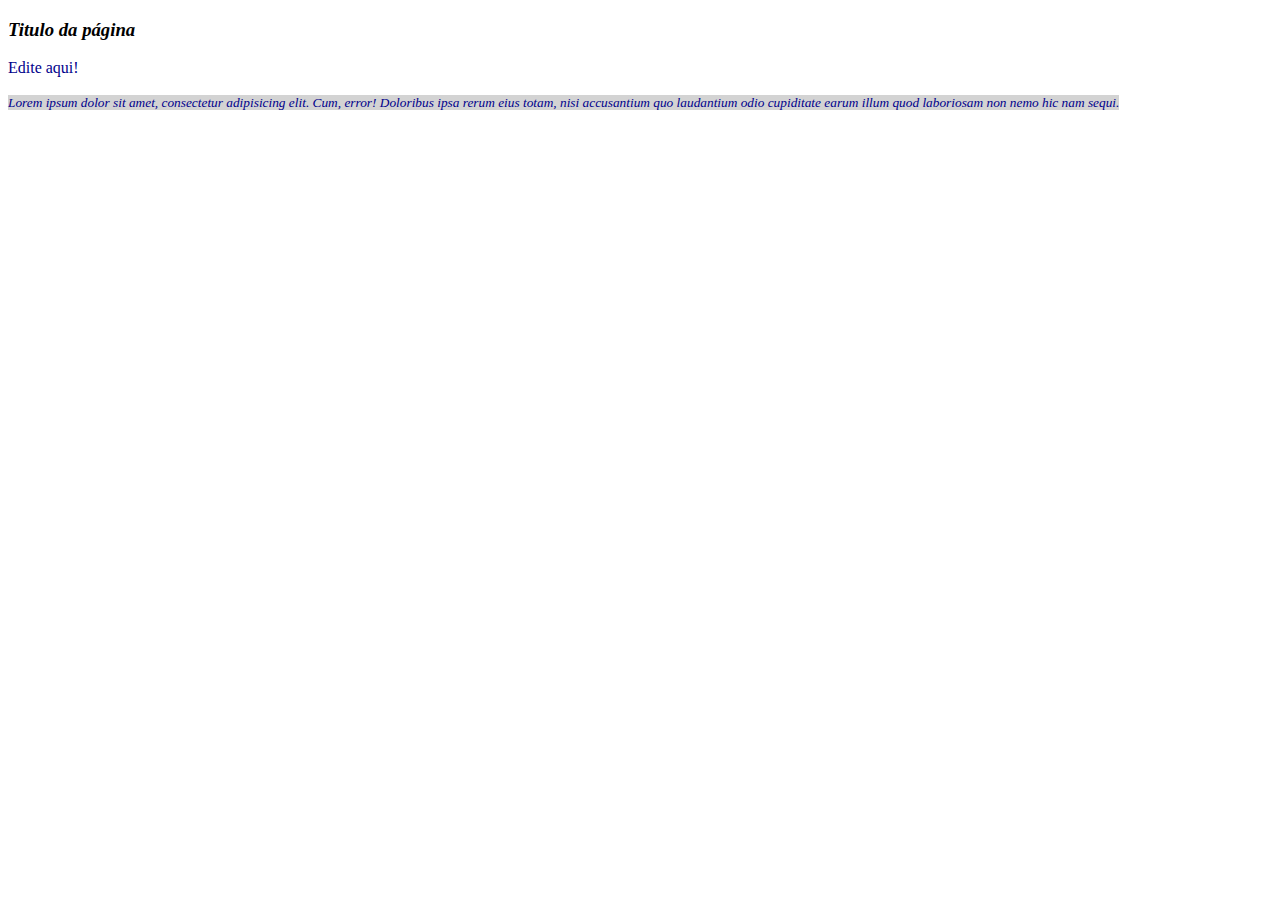
<file: class.html>
<!DOCTYPE html>
<html lang="en">
<head>
    <meta charset="UTF-8">
    <title>Class</title>
    <style>
        .blog {
            color: darkblue;
        }
        .blog-dark {
            color: black;
        }
        .italico{
            font-style: italic;
        }
        .fundo{
            background-color: lightgray;
        }
    </style>
</head>
<body>
    <h3 class="blog-dark italico">Titulo da página</h3>
    <p class="blog" contenteditable="true" spellcheck="true" lang="en">Edite aqui!
    </p>
    <small class="blog italico fundo">
        Lorem ipsum dolor sit amet, consectetur adipisicing elit. Cum, error! Doloribus ipsa 
        rerum eius totam, nisi 
        accusantium quo laudantium odio cupiditate earum illum quod laboriosam non nemo hic nam sequi.
    </small>
</body>
</html>
</file>
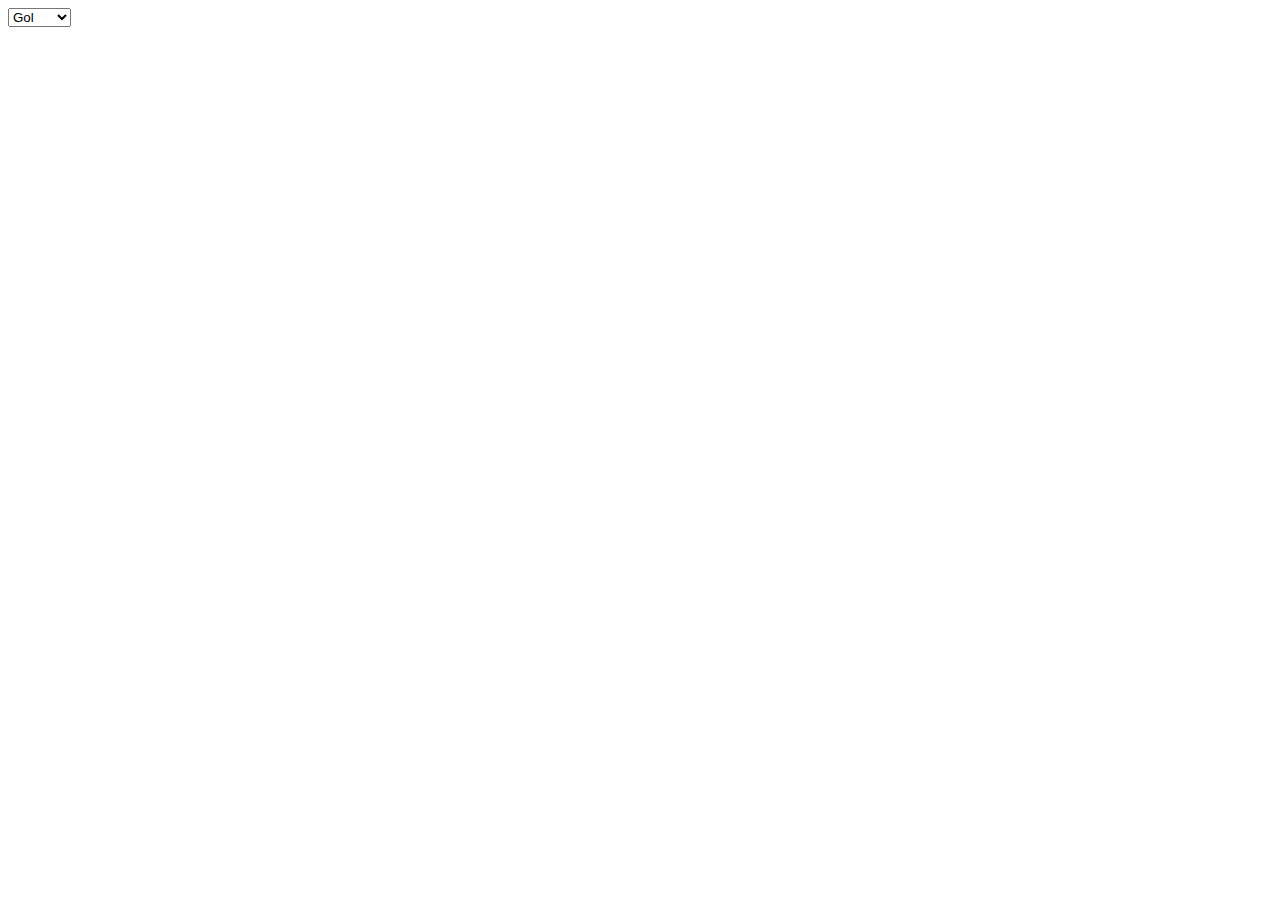
<file: data.html>
<!DOCTYPE html>
<html lang="en">
  <head>
    <meta charset="UTF-8" />
    <meta name="viewport" content="width=device-width, initial-scale=1.0" />
    <title>Document</title>
  </head>
  <body>
    <select name="car" id="car">
      <option dir="ltr" data-brand="VW" value="1">Gol</option>
      <option dir="ltr" data-brand="Fiat" value="2">Palio</option>
      <option dir="rtl" data-brand="Ford" value="3">Fiesta</option>
      <option dir="auto" data-brand="Cherry" value="4">QQ</option>
      <option data-brand="GM" value="5">Monza</option>
    </select>

    <script>
      document.querySelectorAll("option").forEach((opt) => {
        const marca = opt.dataset.brand;
        const modelo = opt.innerHTML;
        const valor = opt.value;

        console.log(`Modelo: ${modelo} - Marca ${marca}`);
        // console.log('Modelo: ${modelo} Marca ${marca} ${valor}');
      });
    </script>
  </body>
</html>
</file>
